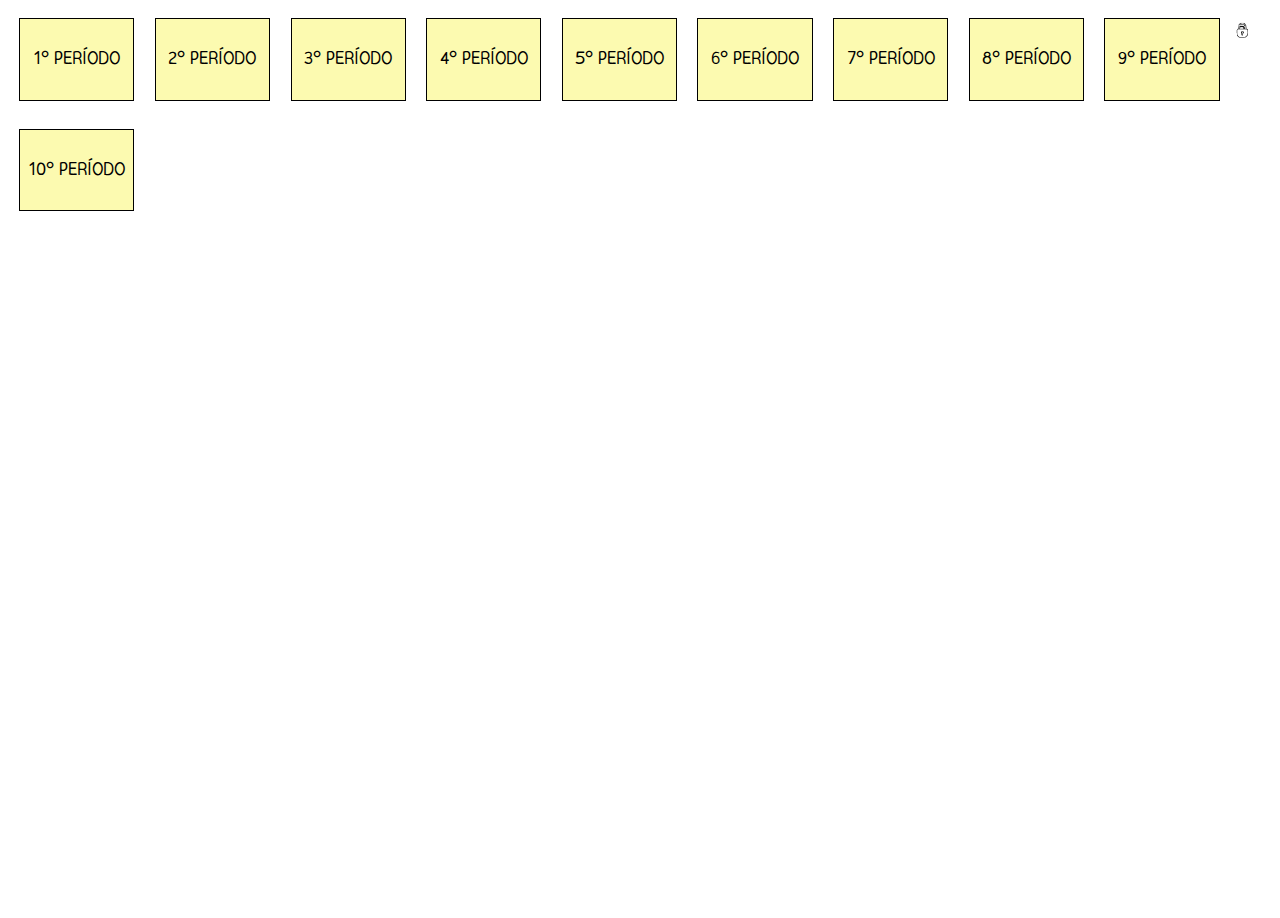
<file: flowchart.html>
<!DOCTYPE html>
<html>
	<head>
		<meta charset=utf-8>
		<title>Fluxograma Interativo ECI</title>
        <link rel="stylesheet" href="css/nouislider.css">
        <link rel="stylesheet" href="css/tooltip.css">
		<link rel="stylesheet" href="css/flowchart.css">
        <script src="js/jquery-3.2.1.min.js"></script>
        <script src="js/nouislider.min.js"></script>
        <script src="js/database.js"></script>
		<script src="js/options.js"></script>
        <script src="js/flowchart.js"></script>
	</head>
	<body>

        <div id="panel">
        </div>

		<div id="options-menu">
			<a id="help-wrapper" target="_blank" href="https://github.com/carloseduardov8/Interactive-Flowchart/wiki">
				<img id="help-hover" src="css/images/help-hover.png">
				<img id="help" src="css/images/help.png">
			</a>

			<a id="lock-wrapper" target="_blank" href="https://github.com/carloseduardov8/Interactive-Flowchart/wiki">
				<img id="lock-hover" src="css/images/lock-hover.png">
				<img id="lock" src="css/images/lock.png">
			</a>
		</div>

	</body>
</html>
</file>
<file: css/nouislider.css>
/*! nouislider - 10.0.0 - 2017-05-28 14:52:48 */
/* Functional styling;
 * These styles are required for noUiSlider to function.
 * You don't need to change these rules to apply your design.
 */
.noUi-target,
.noUi-target * {
  -webkit-touch-callout: none;
  -webkit-tap-highlight-color: rgba(0, 0, 0, 0);
  -webkit-user-select: none;
  -ms-touch-action: none;
  touch-action: none;
  -ms-user-select: none;
  -moz-user-select: none;
  user-select: none;
  -moz-box-sizing: border-box;
  box-sizing: border-box;
}
.noUi-target {
  position: relative;
  direction: ltr;
}
.noUi-base {
  width: 100%;
  height: 100%;
  position: relative;
  z-index: 1;
  /* Fix 401 */
}
.noUi-connect {
  position: absolute;
  right: 0;
  top: 0;
  left: 0;
  bottom: 0;
}
.noUi-origin {
  position: absolute;
  height: 0;
  width: 0;
}
.noUi-handle {
  position: relative;
  z-index: 1;
}
.noUi-state-tap .noUi-connect,
.noUi-state-tap .noUi-origin {
  -webkit-transition: top 0.3s, right 0.3s, bottom 0.3s, left 0.3s;
  transition: top 0.3s, right 0.3s, bottom 0.3s, left 0.3s;
}
.noUi-state-drag * {
  cursor: inherit !important;
}
/* Painting and performance;
 * Browsers can paint handles in their own layer.
 */
.noUi-base,
.noUi-handle {
  -webkit-transform: translate3d(0, 0, 0);
  transform: translate3d(0, 0, 0);
}
/* Slider size and handle placement;
 */
.noUi-horizontal {
  height: 18px;
}
.noUi-horizontal .noUi-handle {
  width: 32px;
  height: 26px;
  left: -17px;
  top: -5px;
}
.noUi-vertical {
  width: 18px;
}
.noUi-vertical .noUi-handle {
  width: 28px;
  height: 34px;
  left: -6px;
  top: -17px;
}
/* Styling;
 */
.noUi-target {
  background: #FAFAFA;
  border-radius: 4px;
  border: 1px solid #D3D3D3;
  box-shadow: inset 0 1px 1px #F0F0F0, 0 3px 6px -5px #BBB;
}
.noUi-connect {
  background: #77ef85;
  border-radius: 4px;
  box-shadow: inset 0 0 3px rgba(51, 51, 51, 0.45);
  -webkit-transition: background 450ms;
  transition: background 450ms;
}
/* Handles and cursors;
 */
.noUi-draggable {
  cursor: ew-resize;
}
.noUi-vertical .noUi-draggable {
  cursor: ns-resize;
}
.noUi-handle {
  border: 1px solid #333333;
  border-radius: 3px;
  background: #FFF;
  cursor: default;
  box-shadow: inset 0 0 1px #FFF, inset 0 1px 7px #EBEBEB, 0 3px 6px -3px #BBB;
}
.noUi-active {
  box-shadow: inset 0 0 1px #FFF, inset 0 1px 7px #DDD, 0 3px 6px -3px #BBB;
}
/* Handle stripes;
 */
.noUi-handle:before,
.noUi-handle:after {
  content: "";
  display: block;
  position: absolute;
  height: 14px;
  width: 1px;
  background: #E8E7E6;
  left: 14px;
  top: 6px;
}
.noUi-handle:after {
  left: 17px;
}
.noUi-vertical .noUi-handle:before,
.noUi-vertical .noUi-handle:after {
  width: 14px;
  height: 1px;
  left: 6px;
  top: 14px;
}
.noUi-vertical .noUi-handle:after {
  top: 17px;
}
/* Disabled state;
 */
[disabled] .noUi-connect {
  background: #B8B8B8;
}
[disabled].noUi-target,
[disabled].noUi-handle,
[disabled] .noUi-handle {
  cursor: not-allowed;
}
/* Base;
 *
 */
.noUi-pips,
.noUi-pips * {
  -moz-box-sizing: border-box;
  box-sizing: border-box;
}
.noUi-pips {
  position: absolute;
  color: #999;
}
/* Values;
 *
 */
.noUi-value {
  position: absolute;
  white-space: nowrap;
  text-align: center;
}
.noUi-value-sub {
  color: #ccc;
  font-size: 10px;
}
/* Markings;
 *
 */
.noUi-marker {
  position: absolute;
  background: #CCC;
}
.noUi-marker-sub {
  background: #AAA;
}
.noUi-marker-large {
  background: #AAA;
}
/* Horizontal layout;
 *
 */
.noUi-pips-horizontal {
  padding: 10px 0;
  height: 80px;
  top: 100%;
  left: 0;
  width: 100%;
}
.noUi-value-horizontal {
  -webkit-transform: translate3d(-50%, 50%, 0);
  transform: translate3d(-50%, 50%, 0);
}
.noUi-marker-horizontal.noUi-marker {
  margin-left: -1px;
  width: 2px;
  height: 5px;
}
.noUi-marker-horizontal.noUi-marker-sub {
  height: 10px;
}
.noUi-marker-horizontal.noUi-marker-large {
  height: 15px;
}
/* Vertical layout;
 *
 */
.noUi-pips-vertical {
  padding: 0 10px;
  height: 100%;
  top: 0;
  left: 100%;
}
.noUi-value-vertical {
  -webkit-transform: translate3d(0, 50%, 0);
  transform: translate3d(0, 50%, 0);
  padding-left: 25px;
}
.noUi-marker-vertical.noUi-marker {
  width: 5px;
  height: 2px;
  margin-top: -1px;
}
.noUi-marker-vertical.noUi-marker-sub {
  width: 10px;
}
.noUi-marker-vertical.noUi-marker-large {
  width: 15px;
}
.noUi-tooltip {
  display: block;
  position: absolute;
  border: 1px solid #333333;
  border-radius: 3px;
  background: #fff;
  color: #000;
  padding: 5px;
  text-align: center;
  white-space: nowrap;
}
.noUi-horizontal .noUi-tooltip {
  -webkit-transform: translate(-50%, 0);
  transform: translate(-50%, 0);
  left: 50%;
  bottom: 120%;
}
.noUi-vertical .noUi-tooltip {
  -webkit-transform: translate(0, -50%);
  transform: translate(0, -50%);
  top: 50%;
  right: 120%;
}
</file>
<file: css/tooltip.css>
/* General tooltip configuration: */

.tooltip {
    display: none;
    background: #fff;
    border: solid 2px #a5a5a5;
    color: #999;
    left: -20px;
    padding: 16px;
    position: absolute;
    margin-top: 16px;
    width: 100%;
    height: 10%;
    -moz-box-shadow: 2px 2px 6px rgba(0, 0, 0, 0.1);
    -webkit-box-shadow: 2px 2px 6px rgba(0, 0, 0, 0.1);
    box-shadow: 2px 2px 6px rgba(0, 0, 0, 0.1);
    -moz-border-radius: 3px;
    -webkit-border-radius: 3px;
    border-radius: 3px;
    z-index: 1;
}

.tooltip:before {
    border-left: solid transparent 13px;
    border-right: solid transparent 13px;
    content: "";
    height: 0;
    left: 50%;
    margin-left: -16px;
    position: absolute;
    width: 0;
}

.tooltip:after {
    border-left: solid transparent 10px;
    border-right: solid transparent 10px;
    content: "";
    height: 0;
    left: 50%;
    margin-left: -13px;
    position: absolute;
    width: 0;
}


/* Top configuration: */

.tooltip.top {
    top: -80px;
    -moz-transform: translateY(10px);
    -ms-transform: translateY(10px);
    -webkit-transform: translateY(10px);
    transform: translateY(10px);
}

.tooltip.top:before {
    border-top: solid #a5a5a5 13px;
    bottom: -13px;
}

.tooltip.top:after {
    border-top: solid #fff 10px;
    bottom: -10px;
}

/* Bottom configuration: */

.tooltip.bottom {
    bottom: -80px;
    -moz-transform: translateY(-10px);
    -ms-transform: translateY(-10px);
    -webkit-transform: translateY(-10px);
    transform: translateY(-10px);
}

.tooltip.bottom:before {
    border-bottom: solid #ccc 13px;
    top: -13px;
}

.tooltip.bottom:after {
    border-bottom: solid #fff 10px;
    top: -10px;
}

/* Slider general styling: */

.slider {
    width: 130%;
    left: -14px;
    top: -6px;
    border: 0.09vw solid #333333;
    -webkit-transform:scale(0.77);
    -moz-transform:scale(0.77);
    -ms-transform:scale(0.77);
    transform:scale(0.77);
}
</file>
<file: css/flowchart.css>
@font-face {
    font-family: Rounded;
    src: url('fonts/CandelaBook.otf');
}

html, body {
    margin: 0;
    height: 100%;
}

/* General boxes/buttons CSS: */

.box {
    position: relative;
    text-align: center;
    text-decoration: none;
    font-family: Rounded;
    margin-bottom: 3.1vh;
    display: block;
    width: 9vw;
    height: 9.2vh;
    /* Rollover effect: */
    -webkit-transition-duration: 0.4s; /* Safari */
    transition-duration: 0.4s;
}

/* Removes blue outline when clicked: */
.box:focus {
    outline: none;
}


.course-box {

}

.semester-box {
    color: black;
    /* Border of rectangle: */
    border: 0.09vw solid black;
}

#panel {
    margin-top: 2vh;
    margin-left: 0.7vw;
}

.column {
    display: inline-block;
    margin-left: 0.8vw;
    margin-right: 0.8vw;
    float: left;
}

.incomplete-course {
    background-color: white;
    color: black;
    /* Border of rectangle: */
    border: 0.09vw solid black;
}

.complete-course {
    background-color: #b1fca4; /* light green */
    color: black;
    /* Border of rectangle: */
    border: 0.09vw solid black;
}


/* This media block disables hover in touch devices: */
@media (hover: hover) {
    .incomplete-course:hover {
        color: #870404; /* dark red */
        background-color: #ffeded; /* light red */
        border-color: #870404; /* dark red */
    }

    .complete-course:hover {
        color: #003305; /* dark green */
        background-color: #77ef85; /* green */
        border-color: #003305; /* dark green */
    }

}

.incomplete-semester {
    background-color: #e7ede6; /* light gray */
}

.complete-semester {
    background-color: #fcfab0; /* light yellow */
}

/* CSS animation for glowing course boxes: */

@keyframes glowing {
    0% { box-shadow: 0 0 -20px #ef1717; }
    40% { box-shadow: 0 0 20px #ef1717; }
    60% { box-shadow: 0 0 20px #ef1717; }
    100% { box-shadow: 0 0 -20px #ef1717; }
}

.course-glow {
    animation: glowing 800ms infinite;
}

/* Text CSS: */

.course-name {
    display: block;
    font-size: calc(0.7vw + 0.6vh);
    line-height: 120%;
}

.course-credits {
    margin-top: 0.2vw;
    display: block;
    font-size: calc(0.5vw + 0.9vh);
}


.semester-name {
    display: block;
    font-size: calc(0.7vw + 1vh);
}

/* Prevents text selection on mousedown: */
.unselectable {
    -webkit-touch-callout: none;
    -webkit-user-select: none;
    -khtml-user-select: none;
    -moz-user-select: none;
    -ms-user-select: none;
    user-select: none;
}

/* Options menu */

#options-menu {
	position: relative;
}

#options-menu img {
	position: absolute;
	width: 2vw;
	height: 2vw;
	-webkit-transition: opacity 0.4s ease-in-out;
	-moz-transition: opacity 0.4s ease-in-out;
	-o-transition: opacity 0.4s ease-in-out;
	transition: opacity 0.4s ease-in-out;
}

#help:hover {
	opacity: 0;
}
</file>
